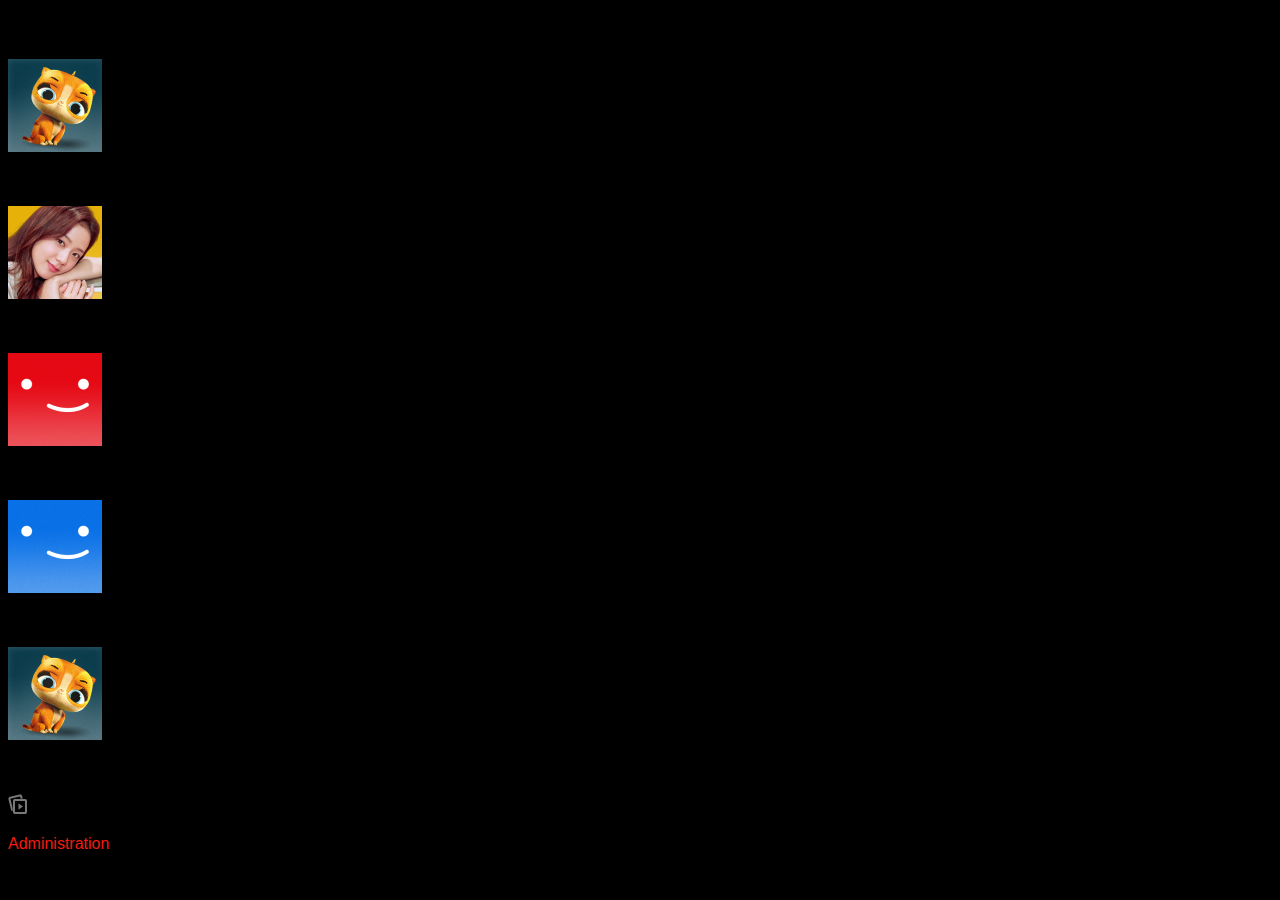
<file: pages/profile.html>
<!DOCTYPE html>
<html lang="en">

<head>
    <meta charset="UTF-8">
    <meta name="viewport" content="width=device-width, initial-scale=1.0">
    <title>profile</title>
    <link rel="stylesheet" href="../style/style-profile.css">
    <link href="https://cdn.jsdelivr.net/npm/bootstrap@5.3.2/dist/css/bootstrap.min.css" rel="stylesheet"
        integrity="sha384-T3c6CoIi6uLrA9TneNEoa7RxnatzjcDSCmG1MXxSR1GAsXEV/Dwwykc2MPK8M2HN" crossorigin="anonymous">
    <link rel="shortcut icon" href="../img/n-netflix.png" type="image/x-icon">
</head>

<body class="vh-100" id="body">
    <div class="container text-center pt-5">
        <div class="row pb-5 text-light">
            <div id="watch" class="col-12">
                <h3>Who's Watching?</h3>
            </div>
        </div>
        <div class="row  text-light">
            <div class="col-12 d-flex justify-content-center">
                <div class="row">
                    <div id="perfil" class="col">
                        <img src="../img/avatar1.png" alt="avatar1">
                        <p>Ayam</p>
                    </div>
                    <div id="perfil" class="col">
                        <img src="../img/avatar2.png" alt="avatar2">
                        <p>Yuhuu</p>
                    </div>
                </div>
            </div>
        </div>
        <div class="row text-light">
            <div class="col-12 d-flex justify-content-center">
                <div id="perfil" class="row">
                    <div class="col">
                        <img src="../img/avatar3.png" alt="avatar3">
                        <p>Lisa</p>
                    </div>
                    <div id="perfil" class="col">
                        <img src="../img/avatar4.png" alt="avatar4">
                        <p>Blekpink</p>
                    </div>
                </div>
            </div>
        </div>
        <div class="row text-light">
            <div id="perfil" class="col-12">
                <img src="../img/avatar1.png" alt="avatar1">
                <p>Ayam</p>
            </div>
        </div>
        <div class="row">
            <div id="admin" class="col-12">
                <img src="../img/frame.png" alt="">
                <p>Administration</p>
            </div>
        </div>
    </div>


    <script src="../js/script-profile.js"></script>
</body>

</html>
</file>
<file: style/style-profile.css>
#body{
    background-color: black;
    font-family: Arial, Helvetica, sans-serif;
}

img:hover{
   cursor: pointer;
}

#admin{
    color: rgba(245, 27, 15, 1);
}
</file>
